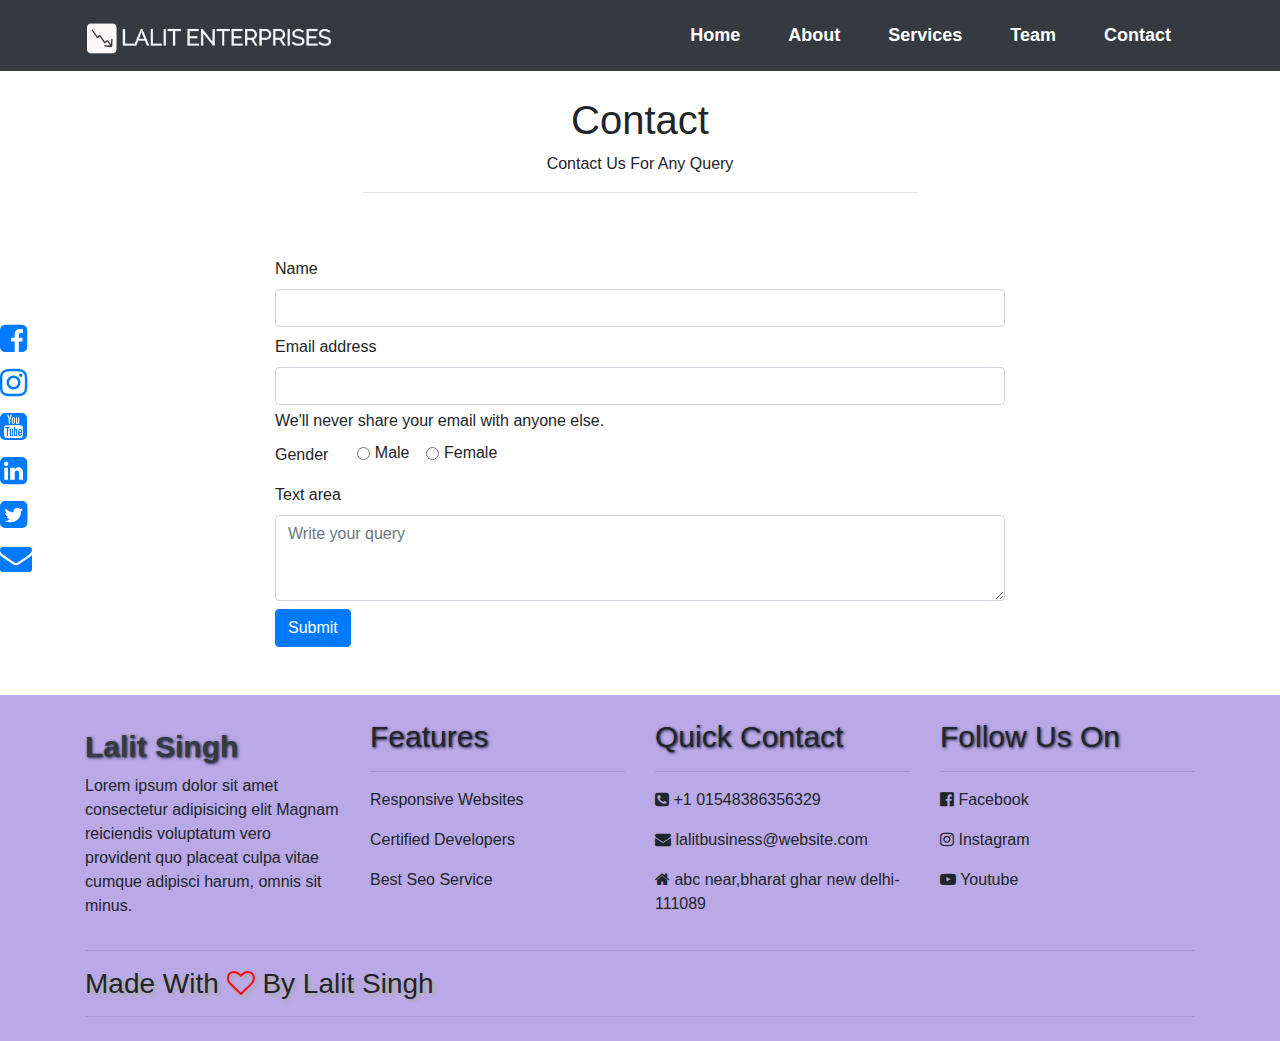
<file: contact.html>
<!DOCTYPE html>
<html lang="en">
<head>
    <meta charset="UTF-8">
    <meta name="viewport" content="width=device-width, initial-scale=1">
    <title>port folio</title>
    <link rel="stylesheet" type="text/css" href="css/style.css">
    <!-- Latest compiled and minified CSS -->
<link rel="stylesheet" href="https://maxcdn.bootstrapcdn.com/bootstrap/4.5.0/css/bootstrap.min.css">

<!-- jQuery library -->
<script src="https://ajax.googleapis.com/ajax/libs/jquery/3.5.1/jquery.min.js"></script>

<!-- Popper JS -->
<script src="https://cdnjs.cloudflare.com/ajax/libs/popper.js/1.16.0/umd/popper.min.js"></script>

<!-- Latest compiled JavaScript -->
<script src="https://maxcdn.bootstrapcdn.com/bootstrap/4.5.0/js/bootstrap.min.js"></script>

<!--Font Awesome -->

<link rel="stylesheet" href="https://cdnjs.cloudflare.com/ajax/libs/font-awesome/4.7.0/css/font-awesome.min.css">



</head>
<body>
    
     <nav class="navbar navbar-expand-md bg-dark navbar-dark fixed-top">
     <div class="container">
     <a class="navbar-brand font-weight-bolder text-warning nav_name" href="index.html"><img src="images/LogoMakr_9LmSuE.png" width="250px" class="img-fluid" alt="error"></a>
  <button class="navbar-toggler" type="button" data-toggle="collapse" data-target="#collapsenav">
    <span class="navbar-toggler-icon"></span>
  </button>
  <div class="collapse navbar-collapse text-center" id="collapsenav">
    <ul class="navbar-nav ml-auto font-weight-bold nav_list">
      <li class="nav-item active">
        <a class="nav-link text-white text-capitalize px-4" href="index.html">home</a>
      </li>
      <li class="nav-item text-white">
        <a class="nav-link text-white text-capitalize px-4" href="about.html">about</a>
      </li>
      <li class="nav-item">
        <a class="nav-link text-white text-capitalize px-4" href="services.html">services</a>
      </li>
      <li class="nav-item">
        <a class="nav-link text-white text-capitalize px-4" href="team.html">team</a>
      </li>   
      <li class="nav-item">
        <a class="nav-link text-white text-capitalize px-4" href="contact.html">contact</a>
      </li>     
    </ul>
  </div>  
      </div>
       </nav>
       
       <div class="icon">
                        <a href=""><i class="fa fa-2x  fa-facebook-square" aria-hidden="true"></i></a>
                        <a href=""><i class="fa fa-2x  fa-instagram" aria-hidden="true"></i></a>
                        <a href=""><i class="fa fa-2x  fa-youtube-square" aria-hidden="true"></i></a>
                        <a href=""><i class="fa fa-2x  fa-linkedin-square" aria-hidden="true"></i></a>
                        <a href=""><i class="fa fa-2x  fa-twitter-square" aria-hidden="true"></i></a>
                        <a href=""><i class="fa fa-2x fa-envelope" aria-hidden="true"></i></a>


                    </div>
     
    
       
  <!-------------------------------------Contact------------------------------------->
   
   <div class="container main_contact mt-5">
     <div class="head_contact text-center py-5">
      <h1>Contact</h1>
       <p class="text-capitalize">Contact us for any query</p>
       <hr class="w-50 mx-auto">
       </div>
       <div class="row">
          <div class="col-xxl-8 col-10 col-md-8 mx-auto">
    <form>
    <div class="mb-2">
    <label for="exampleInputName1" class="form-label">Name</label>
    <input type="text" class="form-control" id="exampleInputName1">
  </div>
                      
  <div class="mb-2">
    <label for="exampleInputEmail1" class="form-label">Email address</label>
    <input type="email" class="form-control" id="exampleInputEmail1" aria-describedby="emailHelp">
    <div id="emailHelp" class="form-text">We'll never share your email with anyone else.</div>
  </div>
 
  <div class="mb-2">
    <label class="pr-4">Gender</label>
     <div class="form-check form-check-inline">
  <input class="form-check-input" type="radio" name="inlineRadioOptions" id="inlineRadio1" value="option1">
  <label class="form-check-label" for="inlineRadio1">Male</label>
</div>
<div class="form-check form-check-inline">
  <input class="form-check-input" type="radio" name="inlineRadioOptions" id="inlineRadio2" value="option2">
  <label class="form-check-label" for="inlineRadio2">Female</label>
</div>
 </div>
 
 <div class="mb-2">
  <label for="exampleFormControlTextarea1" class="form-label">Text area</label>
  <textarea class="form-control" id="exampleFormControlTextarea1" placeholder="Write your query" rows="3"></textarea>
</div>
 
 <button type="submit" class="btn btn-primary">Submit</button>
</form>
</div>
</div>
</div>    
 
    
    <!---------------------------------footer---------------------------------->
       
       
      <div class="container-fluid footer_main mt-5 pt-4 pb-2">
     <div class="container">
    <div class="row footer_body">
    <div class="col-md-3">
     <a class="navbar-brand font-weight-bolder text-dark nav_name" href="#">Lalit Singh</a>
    <p>Lorem ipsum dolor sit amet consectetur adipisicing elit Magnam reiciendis voluptatum vero provident quo placeat culpa vitae cumque adipisci harum, omnis sit minus.</p>    
        
    </div>  
    
    <div class="col-md-3">
    <h1>Features</h1>
    <hr>
    <p>Responsive Websites</p>
    <p>Certified Developers</p>
    <p>Best Seo Service</p>
     </div>
           
 <div class="col-md-3">
    <h1>Quick Contact</h1>
    <hr>
    <p><i class="fa fa-phone-square"></i> +1 01548386356329</p>
    <p><i class="fa fa-envelope"></i> lalitbusiness@website.com</p>
    <p><i class="fa fa-home"></i> abc near,bharat ghar new delhi-111089</p>
     
      </div>  
                       
    <div class="col-md-3">
    <h1>Follow Us On</h1>
    <hr>
    <p><i class="fa fa-facebook-official"></i> Facebook</p>
    <p><i class="fa fa-instagram"></i> Instagram</p>
    <p><i class="fa fa-youtube-play"></i> Youtube</p>
     </div>                  
                        
            
</div> <hr>
<h3 class="copyright">Made With <i class="fa fa-heart-o"></i> By Lalit Singh </h3>
<hr>
</div>     
    </div>
 

</body>
</html>
</file>
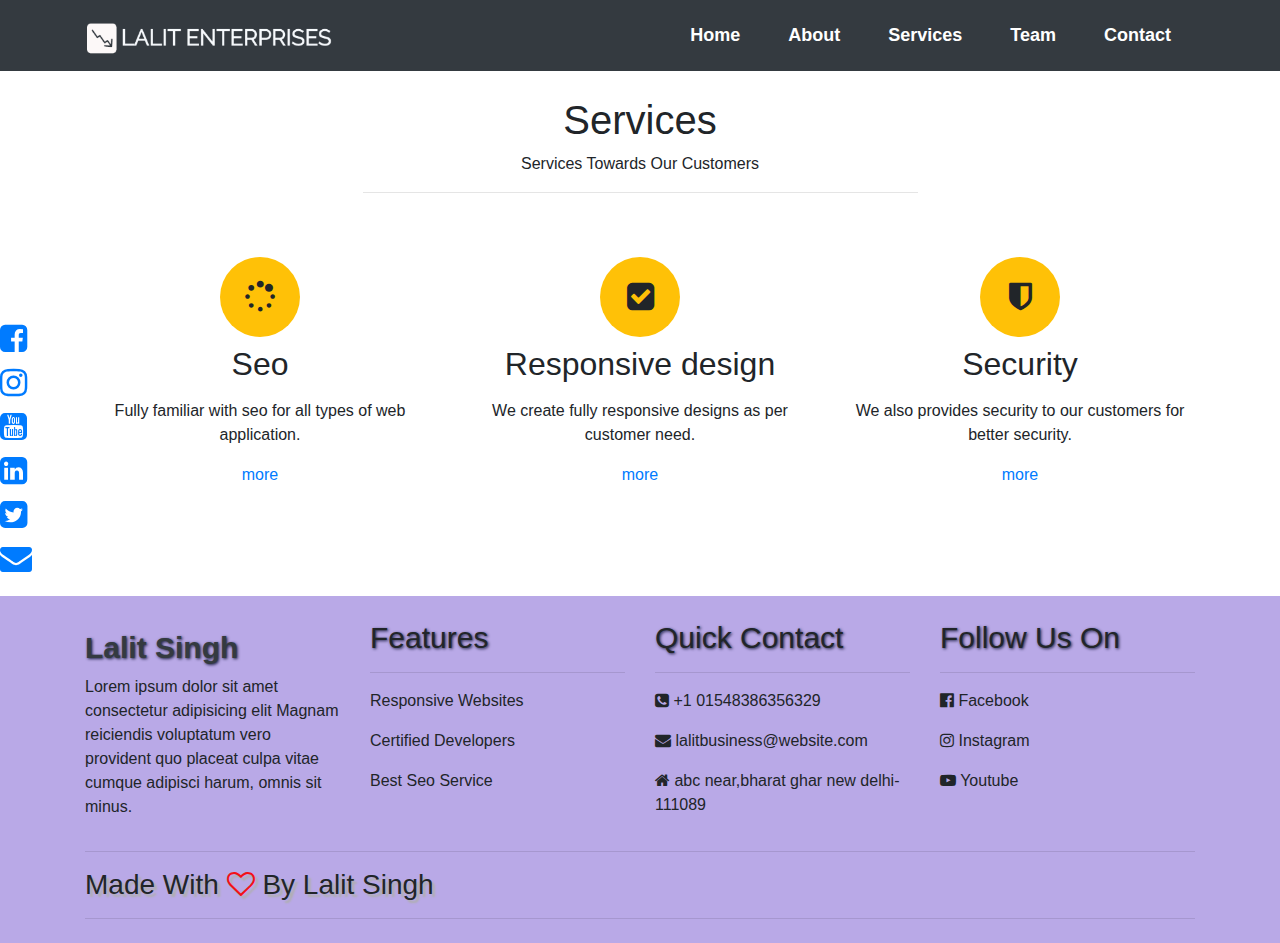
<file: services.html>
<!DOCTYPE html>
<html lang="en">
<head>
    <meta charset="UTF-8">
    <meta name="viewport" content="width=device-width, initial-scale=1">
    <title>port folio</title>
    <link rel="stylesheet" type="text/css" href="css/style.css">
    <!-- Latest compiled and minified CSS -->
<link rel="stylesheet" href="https://maxcdn.bootstrapcdn.com/bootstrap/4.5.0/css/bootstrap.min.css">

<!-- jQuery library -->
<script src="https://ajax.googleapis.com/ajax/libs/jquery/3.5.1/jquery.min.js"></script>

<!-- Popper JS -->
<script src="https://cdnjs.cloudflare.com/ajax/libs/popper.js/1.16.0/umd/popper.min.js"></script>

<!-- Latest compiled JavaScript -->
<script src="https://maxcdn.bootstrapcdn.com/bootstrap/4.5.0/js/bootstrap.min.js"></script>

<!--Font Awesome -->

<link rel="stylesheet" href="https://cdnjs.cloudflare.com/ajax/libs/font-awesome/4.7.0/css/font-awesome.min.css">



</head>
<body>
      
     <nav class="navbar navbar-expand-md bg-dark navbar-dark fixed-top">
     <div class="container">
     <a class="navbar-brand font-weight-bolder text-warning nav_name" href="index.html"><img src="images/LogoMakr_9LmSuE.png" width="250px" class="img-fluid" alt="error"></a>
  <button class="navbar-toggler" type="button" data-toggle="collapse" data-target="#collapsenav">
    <span class="navbar-toggler-icon"></span>
  </button>
  <div class="collapse navbar-collapse text-center" id="collapsenav">
    <ul class="navbar-nav ml-auto font-weight-bold nav_list">
      <li class="nav-item active">
        <a class="nav-link text-white text-capitalize px-4" href="index.html">home</a>
      </li>
      <li class="nav-item text-white">
        <a class="nav-link text-white text-capitalize px-4" href="about.html">about</a>
      </li>
      <li class="nav-item">
        <a class="nav-link text-white text-capitalize px-4" href="services.html">services</a>
      </li>
      <li class="nav-item">
        <a class="nav-link text-white text-capitalize px-4" href="team.html">team</a>
      </li>   
      <li class="nav-item">
        <a class="nav-link text-white text-capitalize px-4" href="contact.html">contact</a>
      </li>     
    </ul>
  </div>  
      </div>
       </nav>
       
       <div class="icon">
                        <a href=""><i class="fa fa-2x  fa-facebook-square" aria-hidden="true"></i></a>
                        <a href=""><i class="fa fa-2x  fa-instagram" aria-hidden="true"></i></a>
                        <a href=""><i class="fa fa-2x  fa-youtube-square" aria-hidden="true"></i></a>
                        <a href=""><i class="fa fa-2x  fa-linkedin-square" aria-hidden="true"></i></a>
                        <a href=""><i class="fa fa-2x  fa-twitter-square" aria-hidden="true"></i></a>
                        <a href=""><i class="fa fa-2x fa-envelope" aria-hidden="true"></i></a>


                    </div>
     
    
     
<!-------------------------------------Service------------------------------------------>
 <div class="container service_main text-center mt-5">
      <div class="head_service text-center py-5">
       <h1>Services</h1>
       <p class="text-capitalize">services towards our customers</p>
       <hr class="w-50 mx-auto">
       </div>
        <div class="row service_body">
           <div class="col-lg-4 col-md-4 col-sm-4 col-10 d-block m-auto">
           <div class="img_setting d-block m-auto bg-warning">
               <i class="fa fa-spinner fa-spin fa-2x my-4 mx-4" aria-hidden="true"></i>
           </div>
           <h2 class="py-2">Seo</h2>
           <p>Fully familiar with seo for all types of web application.</p>
           <a href="#">more</a>
           </div>
           <div class="col-lg-4 col-md-4 col-sm-4 col-10 d-block m-auto">
            <div class="img_setting d-block m-auto bg-warning">
               <i class="fa fa-check-square fa-2x my-4 mx-4" aria-hidden="true"></i>
           </div>
           <h2 class="py-2">Responsive design</h2>
           <p>We create fully responsive designs as per customer need.</p>
           <a href="#">more</a>
           </div>
           <div class="col-lg-4 col-md-4 col-sm-4 col-10 d-block m-auto">
            <div class="img_setting d-block m-auto bg-warning">
               <i class="fa fa-shield fa-2x my-4 mx-4" aria-hidden="true"></i>
           </div>
           <h2 class="py-2">Security</h2>
           <p>We also provides security to our customers for better security.</p>
           <a href="#">more</a>
           </div>
            
        </div>
         
     </div>
    
 

    <!---------------------------------footer---------------------------------->
       
       
      <div class="container-fluid footer_main mt-5 pt-4 pb-2">
     <div class="container">
    <div class="row footer_body">
    <div class="col-md-3">
     <a class="navbar-brand font-weight-bolder text-dark nav_name" href="#">Lalit Singh</a>
    <p>Lorem ipsum dolor sit amet consectetur adipisicing elit Magnam reiciendis voluptatum vero provident quo placeat culpa vitae cumque adipisci harum, omnis sit minus.</p>    
        
    </div>  
    
    <div class="col-md-3">
    <h1>Features</h1>
    <hr>
    <p>Responsive Websites</p>
    <p>Certified Developers</p>
    <p>Best Seo Service</p>
     </div>
           
 <div class="col-md-3">
    <h1>Quick Contact</h1>
    <hr>
    <p><i class="fa fa-phone-square"></i> +1 01548386356329</p>
    <p><i class="fa fa-envelope"></i> lalitbusiness@website.com</p>
    <p><i class="fa fa-home"></i> abc near,bharat ghar new delhi-111089</p>
     
      </div>  
                       
    <div class="col-md-3">
    <h1>Follow Us On</h1>
    <hr>
    <p><i class="fa fa-facebook-official"></i> Facebook</p>
    <p><i class="fa fa-instagram"></i> Instagram</p>
    <p><i class="fa fa-youtube-play"></i> Youtube</p>
     </div>                  
                        
            
</div> <hr>
<h3 class="copyright">Made With <i class="fa fa-heart-o"></i> By Lalit Singh </h3>
<hr>
</div>     
    </div>
 

</body>
</html>
</file>
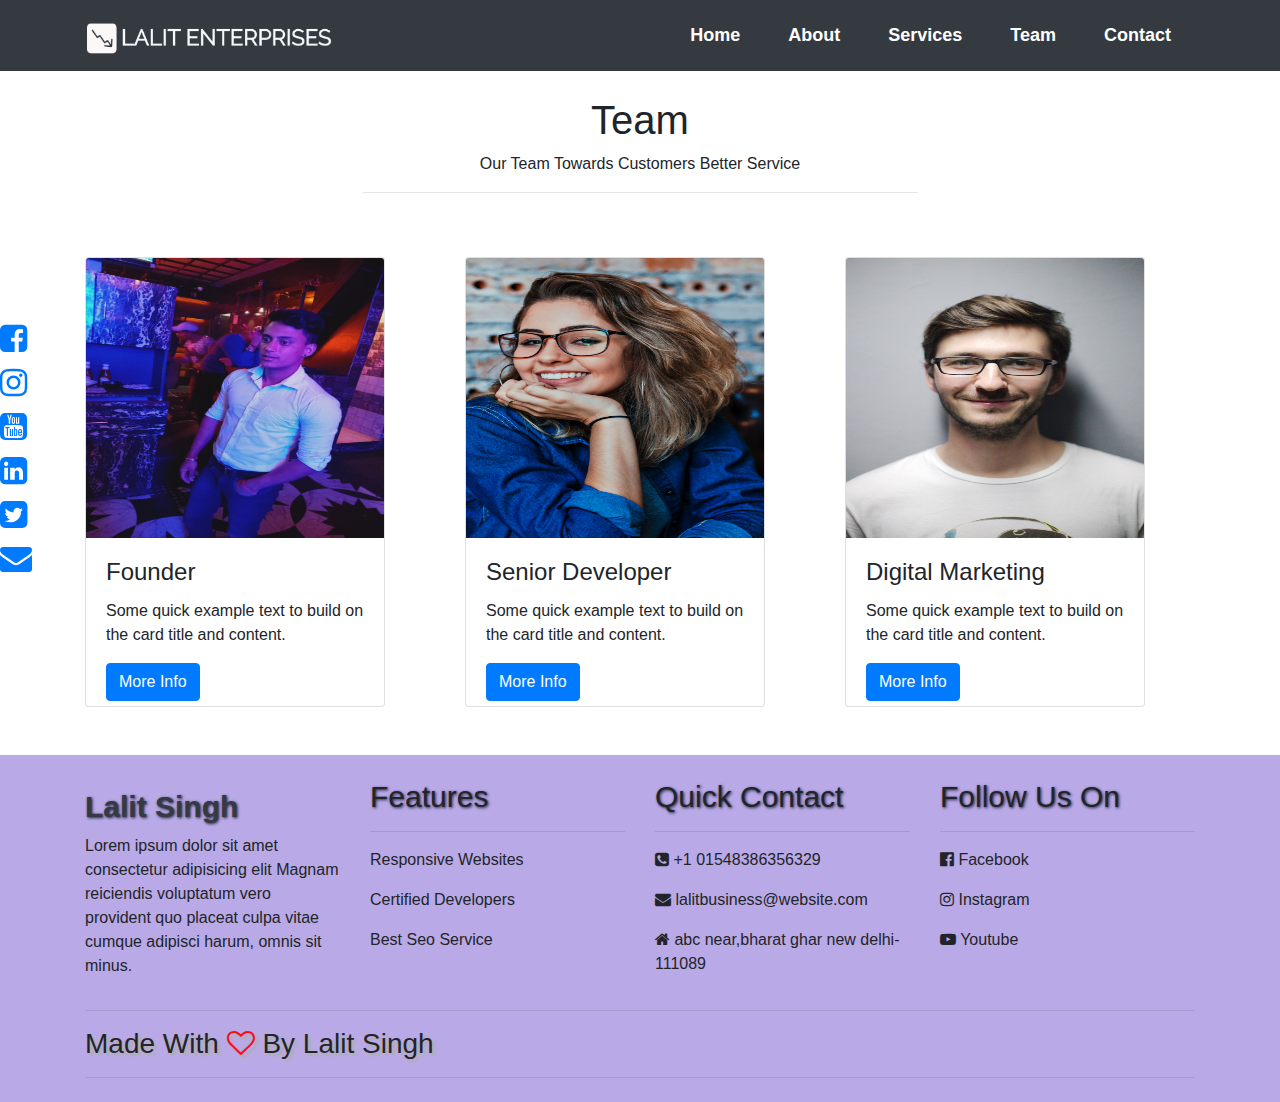
<file: team.html>
<!DOCTYPE html>
<html lang="en">
<head>
    <meta charset="UTF-8">
    <meta name="viewport" content="width=device-width, initial-scale=1">
    <title>port folio</title>
    <link rel="stylesheet" type="text/css" href="css/style.css">
    <!-- Latest compiled and minified CSS -->
<link rel="stylesheet" href="https://maxcdn.bootstrapcdn.com/bootstrap/4.5.0/css/bootstrap.min.css">

<!-- jQuery library -->
<script src="https://ajax.googleapis.com/ajax/libs/jquery/3.5.1/jquery.min.js"></script>

<!-- Popper JS -->
<script src="https://cdnjs.cloudflare.com/ajax/libs/popper.js/1.16.0/umd/popper.min.js"></script>

<!-- Latest compiled JavaScript -->
<script src="https://maxcdn.bootstrapcdn.com/bootstrap/4.5.0/js/bootstrap.min.js"></script>

<!--Font Awesome -->

<link rel="stylesheet" href="https://cdnjs.cloudflare.com/ajax/libs/font-awesome/4.7.0/css/font-awesome.min.css">



</head>
<body>
     
     <nav class="navbar navbar-expand-md bg-dark navbar-dark fixed-top">
     <div class="container">
     <a class="navbar-brand font-weight-bolder text-warning nav_name" href="index.html"><img src="images/LogoMakr_9LmSuE.png" width="250px" class="img-fluid" alt="error"></a>
  <button class="navbar-toggler" type="button" data-toggle="collapse" data-target="#collapsenav">
    <span class="navbar-toggler-icon"></span>
  </button>
  <div class="collapse navbar-collapse text-center" id="collapsenav">
    <ul class="navbar-nav ml-auto font-weight-bold nav_list">
      <li class="nav-item active">
        <a class="nav-link text-white text-capitalize px-4" href="index.html">home</a>
      </li>
      <li class="nav-item text-white">
        <a class="nav-link text-white text-capitalize px-4" href="about.html">about</a>
      </li>
      <li class="nav-item">
        <a class="nav-link text-white text-capitalize px-4" href="services.html">services</a>
      </li>
      <li class="nav-item">
        <a class="nav-link text-white text-capitalize px-4" href="team.html">team</a>
      </li>   
      <li class="nav-item">
        <a class="nav-link text-white text-capitalize px-4" href="contact.html">contact</a>
      </li>     
    </ul>
  </div>  
      </div>
       </nav>
       
       <div class="icon">
                        <a href=""><i class="fa fa-2x  fa-facebook-square" aria-hidden="true"></i></a>
                        <a href=""><i class="fa fa-2x  fa-instagram" aria-hidden="true"></i></a>
                        <a href=""><i class="fa fa-2x  fa-youtube-square" aria-hidden="true"></i></a>
                        <a href=""><i class="fa fa-2x  fa-linkedin-square" aria-hidden="true"></i></a>
                        <a href=""><i class="fa fa-2x  fa-twitter-square" aria-hidden="true"></i></a>
                        <a href=""><i class="fa fa-2x fa-envelope" aria-hidden="true"></i></a>


                    </div>
     
    
       
       
     

 <!---------------------------------Team--------------------------------------->
 <div class="container main_team mt-5">
    <div class="head_team  text-center py-5">
     <h1>Team</h1>
       <p class="text-capitalize">our team towards customers better service</p>
       <hr class="w-50 mx-auto">
       </div>
       <div class="row">
          <div class="col-lg-4 col-md-4 col-sm-4 col-10">
              <div class="card team_card">
		<img class="card-img-top img-fluid" src="images/IMG20190922172649.jpg" alt="error">
		<div class="card-body">
			<h4 class="card-title">Founder</h4>
			<p class="card-text">Some quick example text to build on the card title and content.</p>
			<a class="btn btn-primary" href="#" role="button">More Info</a>
		</div>
	</div>
          </div>
            <div class="col-lg-4 col-md-4 col-sm-4 col-10">
               <div class="card team_card">
		<img class="card-img-top img-fluid" src="images/adult-beautiful-blond-hair-1130626.jpg" alt="Card image">
		<div class="card-body">
			<h4 class="card-title">Senior Developer</h4>
			<p class="card-text">Some quick example text to build on the card title and content.</p>
			<a class="btn btn-primary" href="#" role="button">More Info</a>
		</div>
	</div>
          </div>
           <div class="col-lg-4 col-md-4 col-sm-4 col-10">
               <div class="card team_card">
		<img class="card-img-top img-fluid" src="images/adult-boy-casual-220453.jpg" alt="Card image">
		<div class="card-body">
			<h4 class="card-title">Digital Marketing</h4>
			<p class="card-text">Some quick example text to build on the card title and content.</p>
			<a class="btn btn-primary" href="#" role="button">More Info</a>
		</div>
	</div>
          </div>
       </div>
     
 </div>
  
    <!---------------------------------footer---------------------------------->
       
       
      <div class="container-fluid footer_main mt-5 pt-4 pb-2">
     <div class="container">
    <div class="row footer_body">
    <div class="col-md-3">
     <a class="navbar-brand font-weight-bolder text-dark nav_name" href="#">Lalit Singh</a>
    <p>Lorem ipsum dolor sit amet consectetur adipisicing elit Magnam reiciendis voluptatum vero provident quo placeat culpa vitae cumque adipisci harum, omnis sit minus.</p>    
        
    </div>  
    
    <div class="col-md-3">
    <h1>Features</h1>
    <hr>
    <p>Responsive Websites</p>
    <p>Certified Developers</p>
    <p>Best Seo Service</p>
     </div>
           
 <div class="col-md-3">
    <h1>Quick Contact</h1>
    <hr>
    <p><i class="fa fa-phone-square"></i> +1 01548386356329</p>
    <p><i class="fa fa-envelope"></i> lalitbusiness@website.com</p>
    <p><i class="fa fa-home"></i> abc near,bharat ghar new delhi-111089</p>
     
      </div>  
                       
    <div class="col-md-3">
    <h1>Follow Us On</h1>
    <hr>
    <p><i class="fa fa-facebook-official"></i> Facebook</p>
    <p><i class="fa fa-instagram"></i> Instagram</p>
    <p><i class="fa fa-youtube-play"></i> Youtube</p>
     </div>                  
                        
            
</div> <hr>
<h3 class="copyright">Made With <i class="fa fa-heart-o"></i> By Lalit Singh </h3>
<hr>
</div>     
    </div>
 

</body>
</html>
</file>
<file: css/style.css>
*{
    box-sizing: border-box;
}

.nav_list li a{
    font-size: 18px;
}
.container .nav_name{
    font-size: 30px;
    text-shadow: 5px 5px 4px #0000;
}
#bg_img{
    background-image: url(../images/pexels-elti-meshau-333850.jpg);
    background-size: 100% 100%;
    background-attachment: fixed;
    width: 100%;
    height: 100vh;
    background-repeat: no-repeat;
    position: relative;
    
}

.icon{
    position: fixed;
    top: 50%;
    transform: translateY(-50%);
    ;
    
}
.icon a{
    display: block;
    padding: 5px 0;

}

.hero_main{
    position: absolute;
    top: 50%;
    left: 50%;
    transform: translate(-50%,-50%);
    box-sizing: border-box;
}

.hero_main h1{
    font-size: 55px;
}

.hero_main h2{
    font-size: 40px;
}

.hero_main p{
    font-size: 20px;
}

.hero_na{
    color: chartreuse;
    font-size: 50px;
}

.hero_btn{
    text-decoration: none;
    padding: 10px 20px;
    border-radius: 20px;
    color: #fff;
    font-weight: bolder;
    font-size: 18px;
    box-shadow: -2px -2px 2px #fff;
}

/*-------------------About-------------------*/


.about_main{
    background-color: rgba(246,193,7,0.1);
}


/*-------------------Our Services-------------------*/
.service_main{
height: 500px;
}

.service_body a:hover {
    text-decoration: none;
}

.img_setting{
    border-radius: 50%;
    width: 80px;
    height: 80px;
     
}

/*-------------------Team-------------------*/

.team_card{
    width: 300px;
    height: 450px;
}

.card img{  
width: 300px;    
height: 280px;
}

/*-------------------Footer-------------------*/
.footer_main{
    background-color: rgb(185,169,231);
}

.footer_main .nav_name{
    text-shadow: 1px 1px 3px #1e2144;
}

.footer_body h1{
    font-size: 30px;
     text-shadow: 1px 1px 3px #1e2144;
}


.copyright{
    text-shadow: 3px 3px 2px #afafaf;
}

.fa-heart-o{
    color: #f31016;
}
</file>
